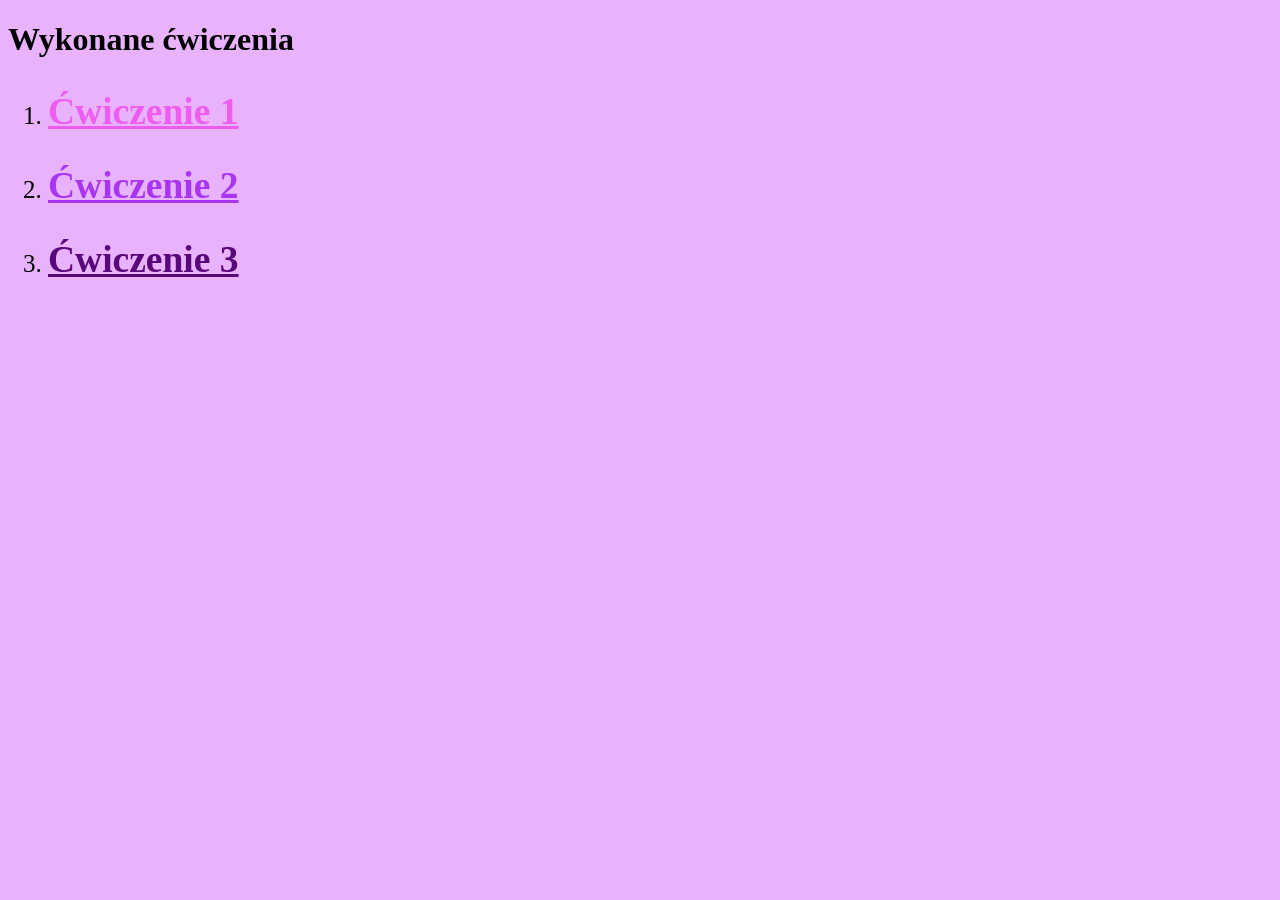
<file: Lab_01/index.html>
<!DOCTYPE html>
<html lang="en">
  <head>
    <meta charset="UTF-8" />
    <meta name="viewport" content="width=device-width, initial-scale=1.0" />
    <title>Lab_01 WDAI</title>
  </head>
  <body style="background-color: rgb(232, 178, 253)">
    <h1>Wykonane ćwiczenia</h1>
    <ol style="font-size: 25px">
      <li>
        <h2>
          <a href="cw1.html" style="color: rgb(238, 93, 240)">Ćwiczenie 1</a>
        </h2>
      </li>
      <li>
        <h2>
          <a href="cw2.html" style="color: rgb(168, 53, 239)">Ćwiczenie 2</a>
        </h2>
      </li>
      <li>
        <h2>
          <a href="cw3.html" style="color: rgb(88, 6, 122)">Ćwiczenie 3</a>
        </h2>
      </li>
    </ol>
  </body>
</html>
</file>
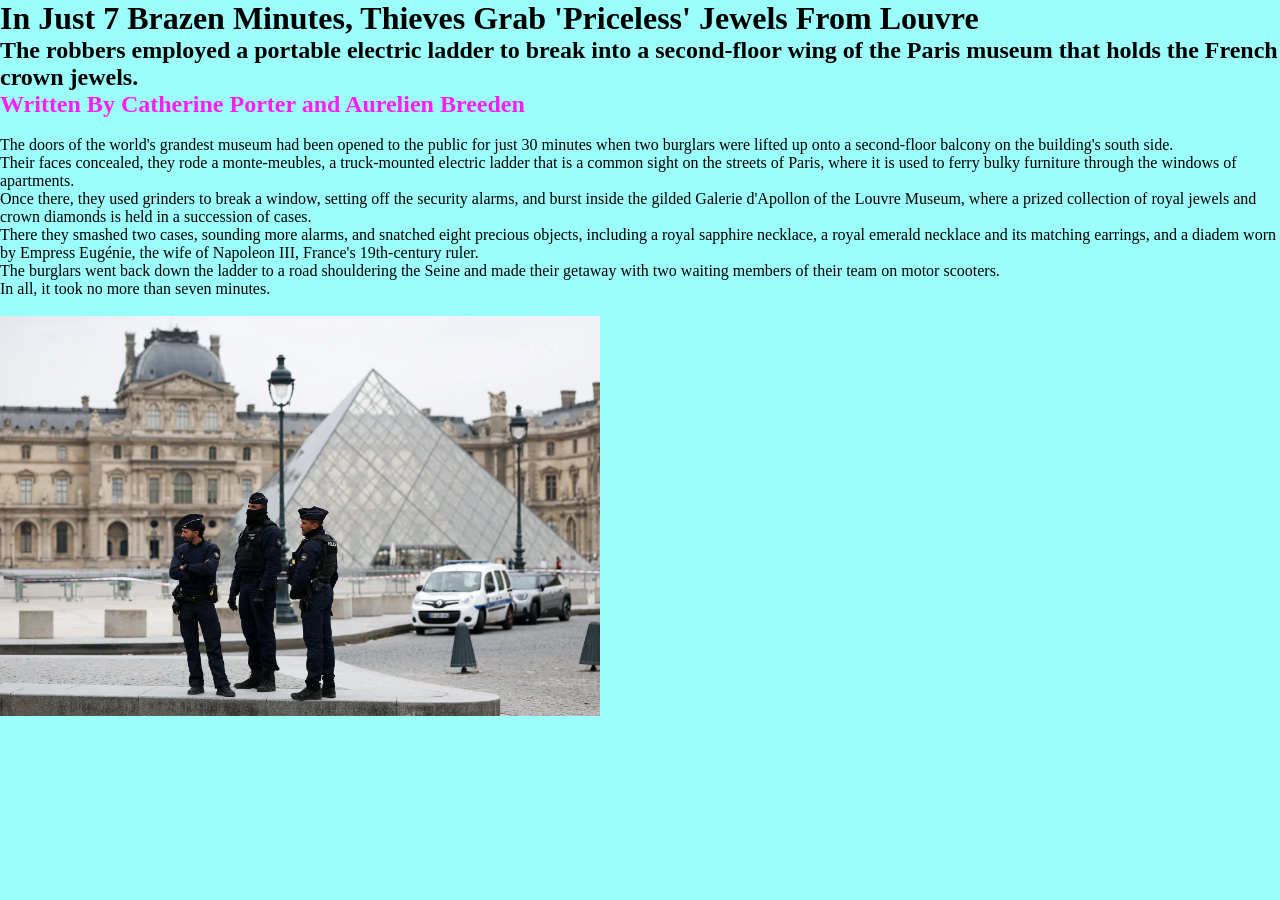
<file: Lab_01/cw1.html>
<!DOCTYPE html>
<html lang="en">
  <head>
    <meta charset="UTF-8" />
    <meta name="viewport" content="width=device-width, initial-scale=1.0" />
    <title>Ćwiczenie 1</title>
    <link rel="stylesheet" href="style.css" />
  </head>
  <body style="background-color: rgb(155, 254, 251)">
    <h1>
      In Just 7 Brazen Minutes, Thieves Grab 'Priceless' Jewels From Louvre
    </h1>
    <h2>
      The robbers employed a portable electric ladder to break into a
      second-floor wing of the Paris museum that holds the French crown jewels.
    </h2>
    <h2 style="color: rgb(255, 29, 240)">
      Written By Catherine Porter and Aurelien Breeden
    </h2>
    <br />
    <p>
      The doors of the world's grandest museum had been opened to the public for
      just 30 minutes when two burglars were lifted up onto a second-floor
      balcony on the building's south side.
    </p>
    <p>
      Their faces concealed, they rode a monte-meubles, a truck-mounted electric
      ladder that is a common sight on the streets of Paris, where it is used to
      ferry bulky furniture through the windows of apartments.
    </p>
    <p>
      Once there, they used grinders to break a window, setting off the security
      alarms, and burst inside the gilded Galerie d'Apollon of the Louvre
      Museum, where a prized collection of royal jewels and crown diamonds is
      held in a succession of cases.
    </p>
    <p>
      There they smashed two cases, sounding more alarms, and snatched eight
      precious objects, including a royal sapphire necklace, a royal emerald
      necklace and its matching earrings, and a diadem worn by Empress Eugénie,
      the wife of Napoleon III, France's 19th-century ruler.
    </p>
    <p>
      The burglars went back down the ladder to a road shouldering the Seine and
      made their getaway with two waiting members of their team on motor
      scooters.
    </p>
    <p>In all, it took no more than seven minutes.</p>
    <br />
    <img src="louvre.jpg" width="600px" />
  </body>
</html>
</file>
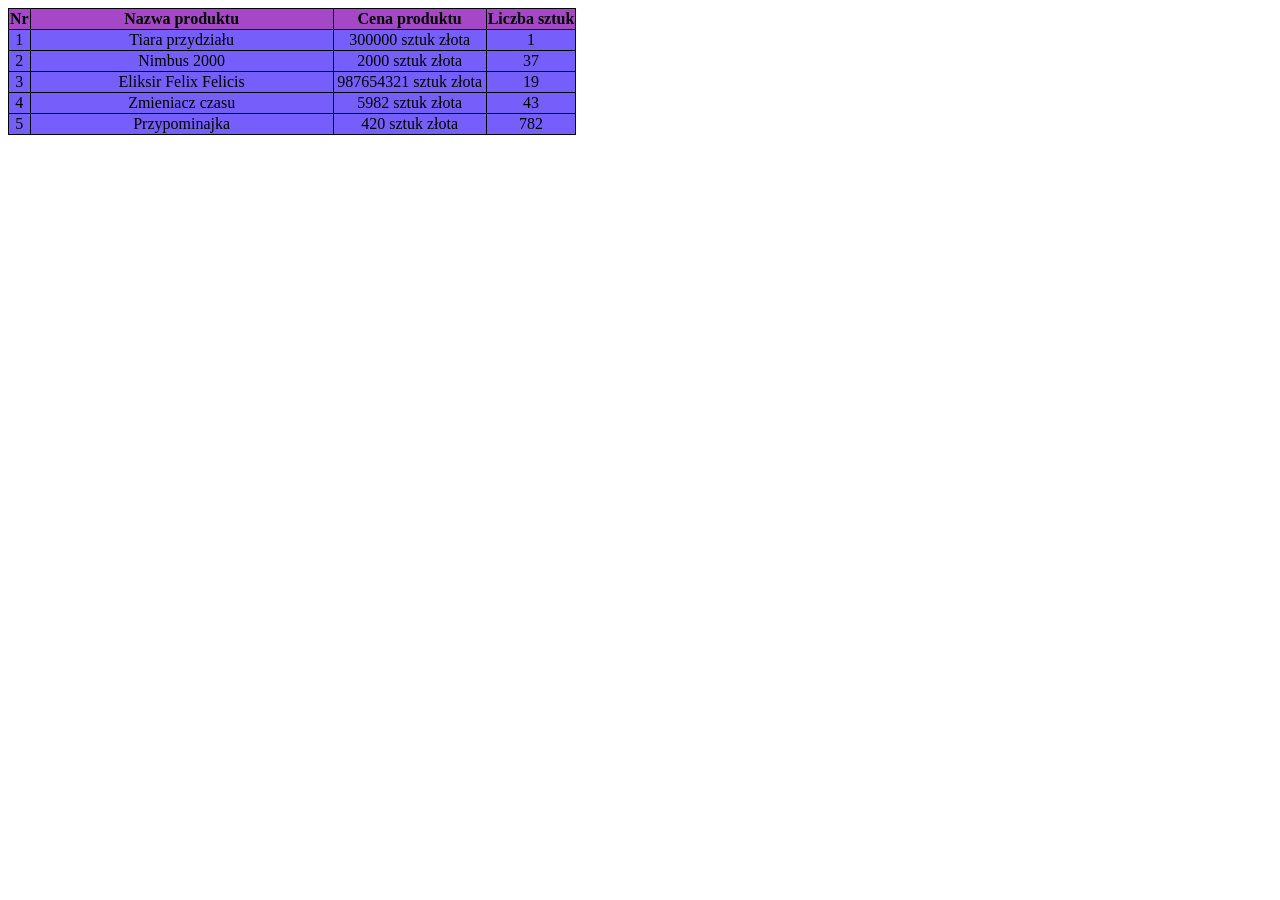
<file: Lab_01/cw2.html>
<!DOCTYPE html>
<html lang="en">
  <head>
    <meta charset="UTF-8" />
    <meta name="viewport" content="width=device-width, initial-scale=1.0" />
    <title>Ćwiczenie 2</title>
    <style>
      tr,
      td {
        border: 1px solid black;
        background-color: rgb(118, 94, 250);
        text-align: center;
      }
      table {
        border: 1px solid black;
        border-collapse: collapse;
      }
      th {
        border: 1px solid black;
        background-color: rgb(164, 72, 197);
      }
    </style>
  </head>
  <body>
    <table style="border-collapse: collapse">
      <tr>
        <th>Nr</th>
        <th style="width: 300px">Nazwa produktu</th>
        <th style="width: 150px">Cena produktu</th>
        <th>Liczba sztuk</th>
      </tr>
      <tr>
        <td>1</td>
        <td>Tiara przydziału</td>
        <td>300000 sztuk złota</td>
        <td>1</td>
      </tr>
      <tr>
        <td>2</td>
        <td>Nimbus 2000</td>
        <td>2000 sztuk złota</td>
        <td>37</td>
      </tr>
      <tr>
        <td>3</td>
        <td>Eliksir Felix Felicis</td>
        <td>987654321 sztuk złota</td>
        <td>19</td>
      </tr>
      <tr>
        <td>4</td>
        <td>Zmieniacz czasu</td>
        <td>5982 sztuk złota</td>
        <td>43</td>
      </tr>
      <tr>
        <td>5</td>
        <td>Przypominajka</td>
        <td>420 sztuk złota</td>
        <td>782</td>
      </tr>
    </table>
  </body>
</html>
</file>
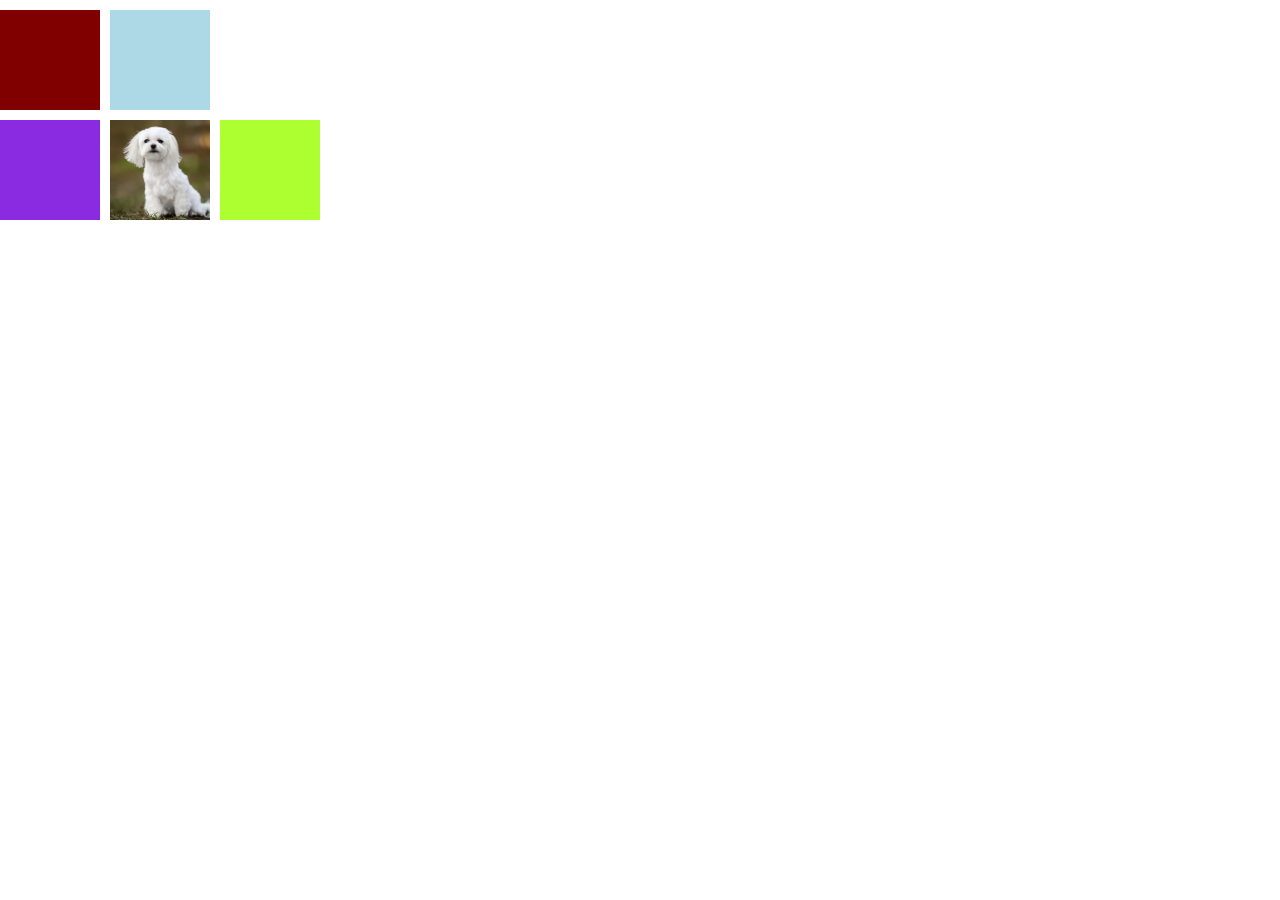
<file: Lab_01/cw3.html>
<!DOCTYPE html>
<html lang="pl">
  <head>
    <meta charset="UTF-8" />
    <meta name="viewport" content="width=device-width, initial-scale=1.0" />
    <title>Ćwiczenie 3</title>
    <link rel="stylesheet" href="style.css" />
  </head>
  <body>
    <div class="container1">
      <div class="square" style="background-color: maroon"></div>
      <div class="square" style="background-color: lightblue"></div>
    </div>
    <div class="container2">
      <div class="square" style="background-color: blueviolet"></div>
      <img src="pies.jpg" alt="Ładny Obrazek" class="img-replacement" />
      <div class="square" style="background-color: greenyellow"></div>
    </div>
  </body>
</html>
</file>
<file: Lab_01/style.css>
* {
  margin: 0;
  padding: 0;
  box-sizing: border-box;
}
.container1 {
  display: grid;
  grid-template-columns: repeat(2, 100px);
  gap: 10px;
  margin-top: 10px;
  margin-bottom: 10px;
}

.container2 {
  display: grid;
  grid-template-columns: repeat(3, 100px);
  gap: 10px;
  margin-bottom: 10px;
}

.square,
.img-replacement {
  width: 100px;
  height: 100px;
}
</file>
